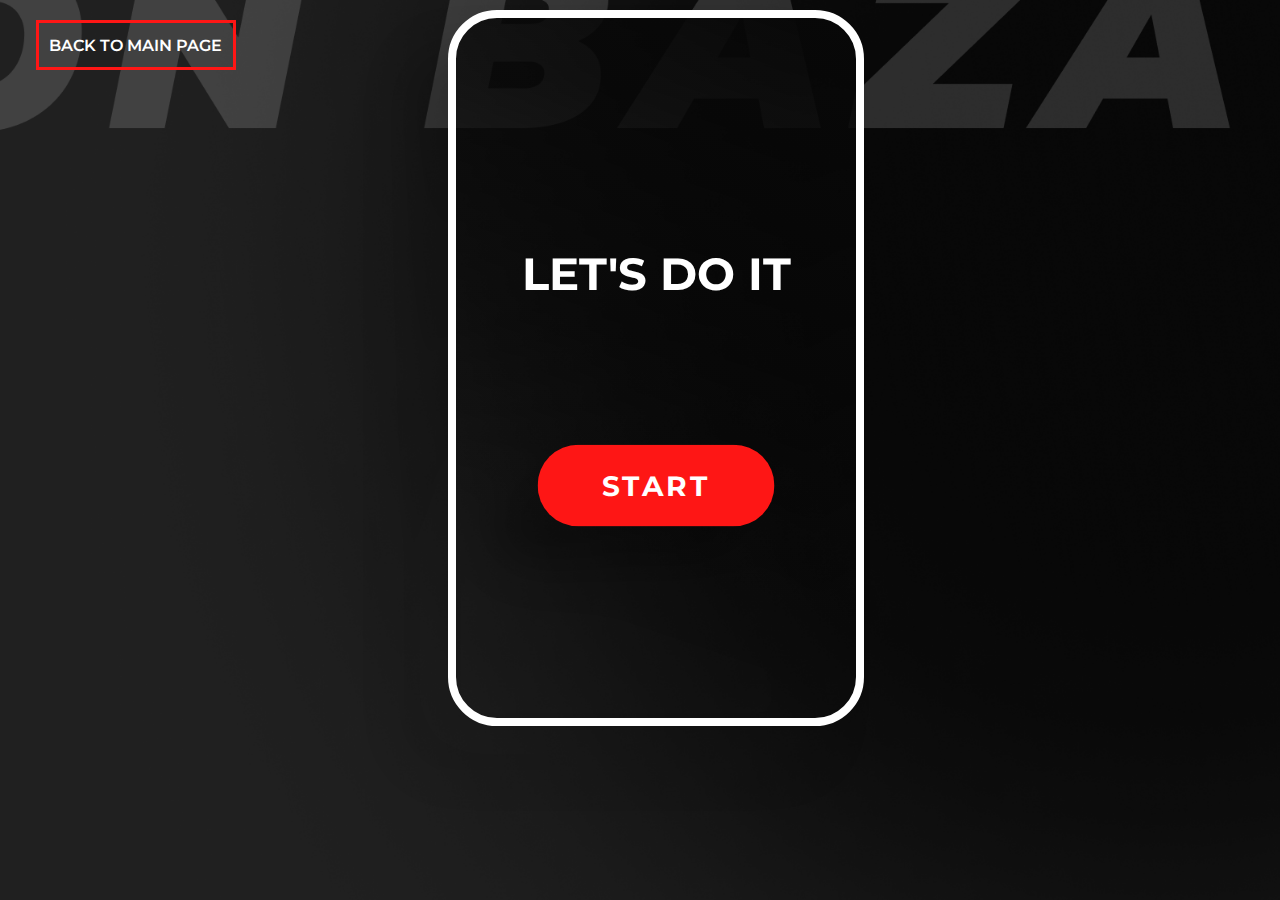
<file: index-for-timer.html>
<!DOCTYPE html>
<html lang="en">
<head>
    <meta charset="UTF-8">
    <meta name="viewport" content="width=device-width, initial-scale=1.0">
    <title>Timer</title>
    <link rel="stylesheet" href="style-for-timer.css">
    <link rel="preconnect" href="https://fonts.googleapis.com">
    <link rel="preconnect" href="https://fonts.gstatic.com" crossorigin>
    <link href="https://fonts.googleapis.com/css2?family=Montserrat:ital,wght@0,400;0,500;0,700;0,800;1,400;1,700&display=swap" rel="stylesheet">
</head>
<body>
    <main>
        <div class="main-container">
            <h1>LET'S DO IT</h1>
            <button class="main-btn">START</button>
        </div>
    
        <div class="timer-container">
            <h2>ARE YOU READY?</h2>
            <div class="time">
                <p class="text minutes">00</p>
                <p class="text colon">:</p>
                <p class="text seconds">00</p>
                <p class="text millisec"></p>
            </div>
            <div class="start-pause-container">
                <button class="btnStart">Start</button>
                <button class="btnPause">Pause</button>
            </div>
    
            <div>
                <button class="btnReset">Reset</button>
            </div>
        </div>
        <div class="main-back-container">
            <button class="back-to-menu-container">
                <a class="back-link" href="index.html">BACK TO MAIN PAGE</a>
            </button>
        </div>
    </main>
    <script src="https://cdnjs.cloudflare.com/ajax/libs/gsap/3.12.0/gsap.min.js"></script>
    <script src="script-for-timer.js"></script>
</body>
</html>
</file>
<file: style-for-timer.css>
body {
    margin: 0;
    background-image: url(timer\ backgr.png);
    background-repeat: no-repeat;
    background-size: cover;
    height: 100vh;
    position: relative;
}

.millisec {
    display: none;
}

main {
    padding: 10px;
}

.main-back-container {
    position: absolute;
    left: 2%;
    padding: 10px;
}

.back-to-menu-container {
    display: flex;
    align-items: center;
    justify-content: center;
    border: 3px solid #FF1615;
    height: 50px;
    width: 200px;
    padding: 5px;
    background-color: rgba(0, 0, 0, 0);
}

.back-link {
    font-size: 16px;
    font-family: 'Montserrat', sans-serif;
    font-weight: 600;
    color: #fff;
    text-decoration: none;
}

.main-container {
    width: 400px;
    height: 700px;
    background: linear-gradient(198.71deg, #080808 0%, rgba(8, 8, 8, 0) 73.81%);
    border: 8px solid #FFFFFF;
    filter: drop-shadow(-40px 40px 20px rgba(0, 0, 0, 0.25));
    border-radius: 49px;
    display: flex;
    flex-direction: column;
    align-items: center;
    justify-content: center;
    position: absolute;
    left: 35%;
}

.timer-container {
    width: 400px;
    height: 700px;
    background: linear-gradient(198.71deg, #080808 0%, rgba(8, 8, 8, 0) 73.81%);
    border: 8px solid #FFFFFF;
    filter: drop-shadow(-40px 40px 20px rgba(0, 0, 0, 0.25));
    border-radius: 49px;
    display: flex;
    flex-direction: column;
    align-items: center;
    justify-content: center;
    position: absolute;
    left: 35%;
    display: none;
}

.time {
    display: flex;
}

.text {
    color: #ffffff;
    font-family: 'Montserrat';
    font-style: normal;
    font-weight: 600;
    font-size: 90px;
    letter-spacing: 0.05em;
    text-transform: uppercase;
}

.start-pause-container {
    display: flex;
}

.btnPause {
    background-color: rgb(19,29,91,0);
    font-family: 'Montserrat';
    font-size: 17px;
    height: 50px;
    color: #ffffff;
    border: 1px solid #ffffff;
    border-radius: 43px;
    padding: 7px;
    width: 120px;
    margin: 20px;
    border: 2px solid #FF1615;
    font-style: normal;
    font-weight: 700;
    letter-spacing: 0.1em;
    text-transform: uppercase;
}

.btnStart {
    width: 120px;
    background-color: #FE1615;
    border-radius: 43px;
    font-family: 'Montserrat';
    font-style: normal;
    font-weight: 700;
    font-size: 17px;
    letter-spacing: 0.1em;
    text-transform: uppercase;
    color: #FFFFFF;
    border: none;
    padding: 7px;
    height: 50px;
    margin: 20px;
}

.btnReset {
    padding: 15px;
    border: none;
    width: 180px;
    background-color: #FFFFFF;
    border-radius: 43px;
    font-family: 'Montserrat';
    font-style: normal;
    font-weight: 700;
    font-size: 17px;
    letter-spacing: 0.1em;
    text-transform: uppercase;
    color: #FE1615;
}

h1 {
    font-family: 'Montserrat';
    font-size: 45px;
    color: #ffffff;
    margin-bottom: 150px;
}

h2 {
    font-family: 'Montserrat';
    font-size: 35px;
    color: #FE1615;
}

.main-btn {
    font-family: 'Montserrat';
    width: 200px;
    background-color: #FE1615;
    border-radius: 43px;
    font-family: 'Montserrat';
    font-style: normal;
    font-weight: 700;
    font-size: 24px;
    letter-spacing: 0.1em;
    text-transform: uppercase;
    color: #FFFFFF;
    padding: 20px;
    border: none;
}

@media all and (max-width:800px) {
    main {
        position: absolute;
    }

    .main-back-container {
        margin-left: 400px;
    }

    .main-container, .timer-container {
        margin-top: 100px;
        margin-left: 300px;
        height: 600px;
    }
}

@media all and (max-width:500px) {
    main {
        position: absolute;
    }

    .main-back-container {
        margin-left: 100px;
    }

    .main-container, .timer-container {
        margin-top: 100px;
        margin-left: 0px;
        height: 600px;
        width: 400px;
    }
}
</file>
